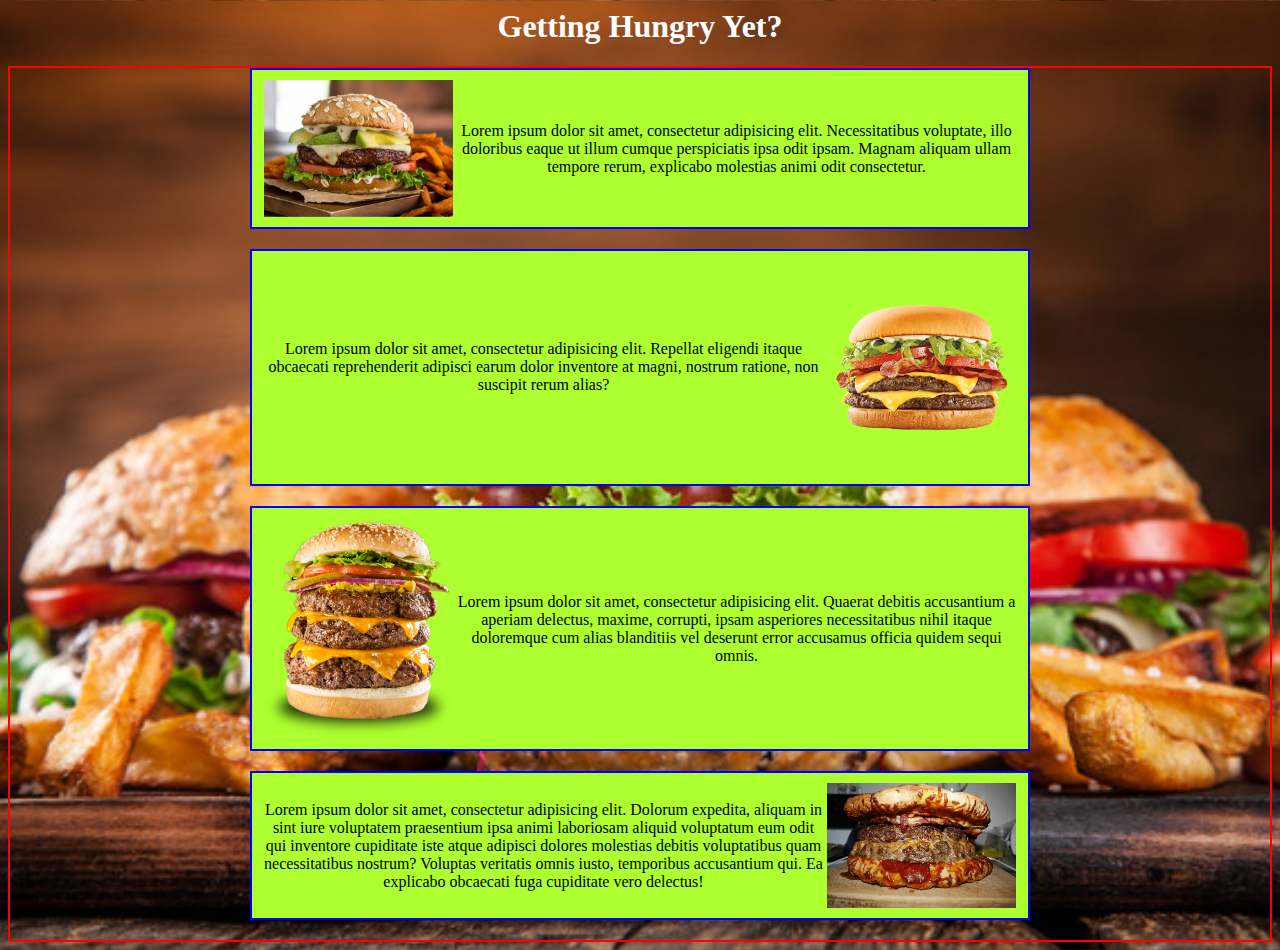
<file: addingStyle/index.html>
<html>
<head>
    <link rel="stylesheet" href="style.css">
</head>
<body>
    <div id="top">
        <h1>Getting Hungry Yet?</h1>
    </div>

    <div class="mainContent">
        <!--first burger-->
        <div class="singleBurger">
            <img src="assets/veggie.jpg">
            <p>Lorem ipsum dolor sit amet, consectetur adipisicing elit. Necessitatibus voluptate, illo doloribus eaque ut illum cumque perspiciatis ipsa odit ipsam. Magnam aliquam ullam tempore rerum, explicabo molestias animi odit consectetur.</p>
        </div>

        <!--2nd burger-->
        <div class="singleBurger">
            <p>Lorem ipsum dolor sit amet, consectetur adipisicing elit. Repellat eligendi itaque obcaecati reprehenderit adipisci earum dolor inventore at magni, nostrum ratione, non suscipit rerum alias?</p>
            <img src="assets/double.png">
        </div>

        <!--3rd burger-->
        <div class="singleBurger">
            <img src="assets/triple.png">
            <p>Lorem ipsum dolor sit amet, consectetur adipisicing elit. Quaerat debitis accusantium a aperiam delectus, maxime, corrupti, ipsam asperiores necessitatibus nihil itaque doloremque cum alias blanditiis vel deserunt error accusamus officia quidem sequi omnis.</p>
        </div>
        <!--4th burger-->
        <div class="singleBurger">
            <p>Lorem ipsum dolor sit amet, consectetur adipisicing elit. Dolorum expedita, aliquam in sint iure voluptatem praesentium ipsa animi laboriosam aliquid voluptatum eum odit qui inventore cupiditate iste atque adipisci dolores molestias debitis voluptatibus quam necessitatibus nostrum? Voluptas veritatis omnis iusto, temporibus accusantium qui. Ea explicabo obcaecati fuga cupiditate vero delectus!</p>
            <img src="assets/pizza-burger.jpg">
        </div>
    </div>
</body>
</html>
</file>
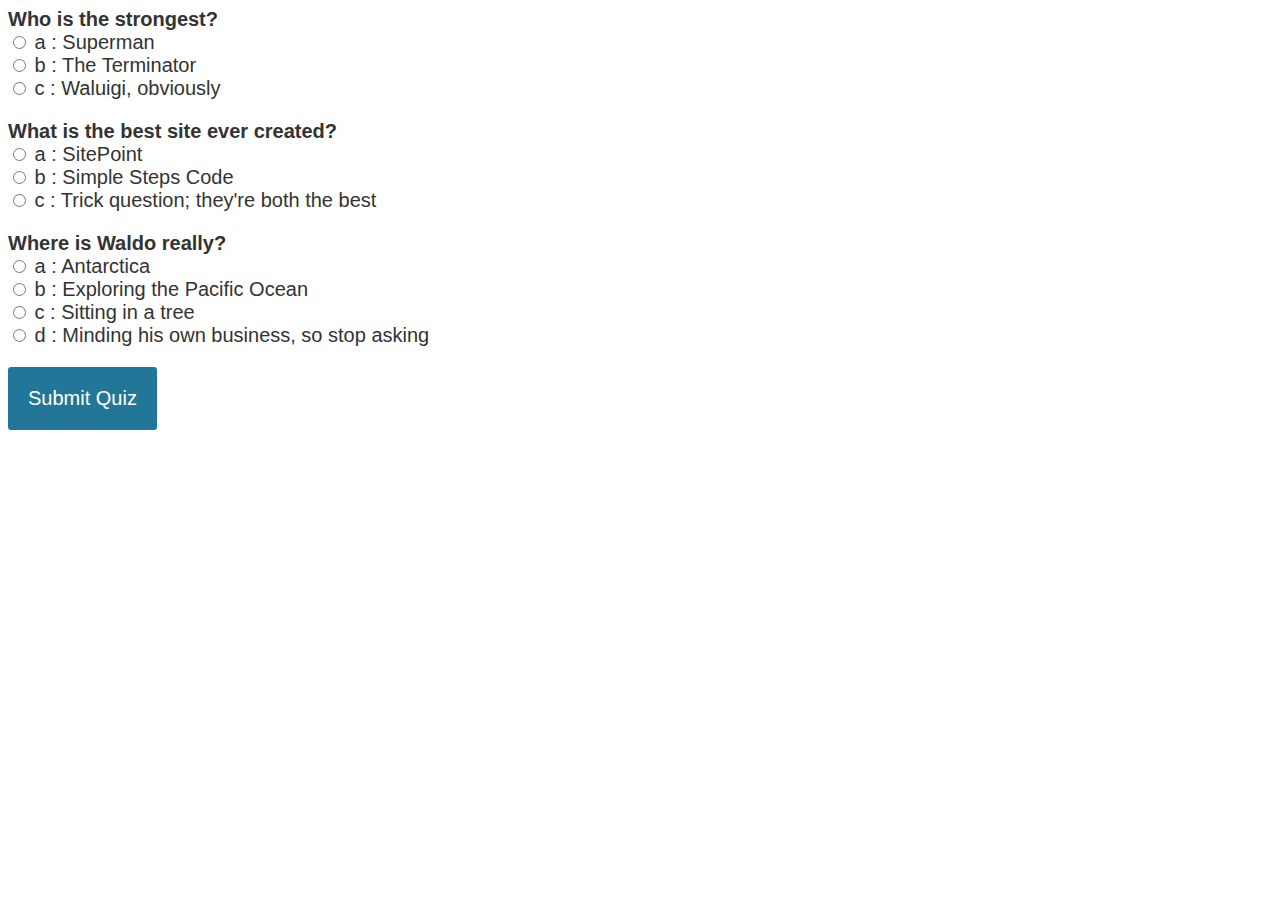
<file: jsQuiz/index.html>
<html>

<head>
    <link rel="stylesheet" href="style.css">
    <script src="main.js"></script>
</head>

<body onload="dothething()">
    <div id="quiz"></div>
    <button id="submit">Submit Quiz</button>
    <div id="results"></div>
</body>

</html>
</file>
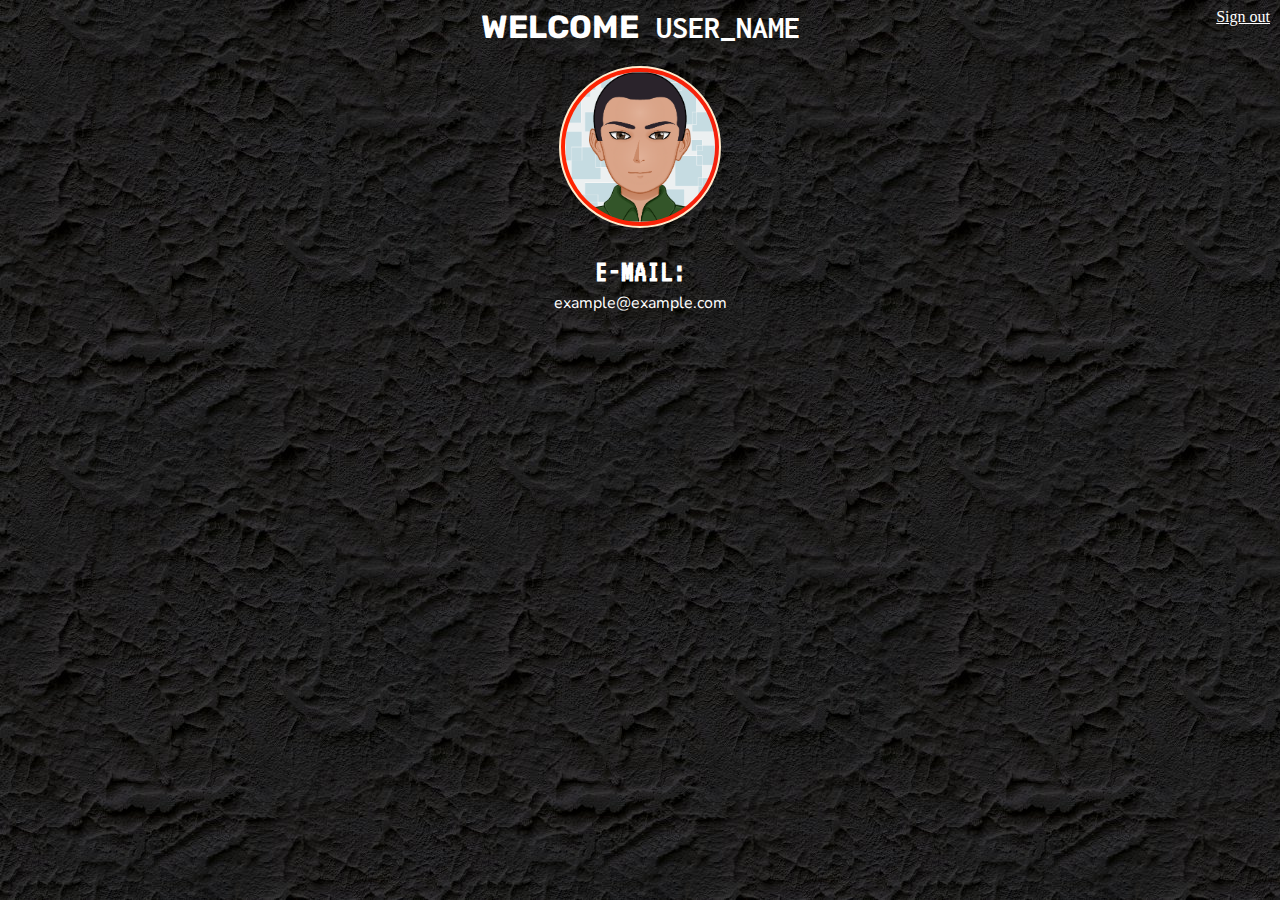
<file: oauthExample-gh-pages/index.html>
<!DOCTYPE html>
<html lang="en">
<head>
    <meta charset="UTF-8">
    <meta name="viewport" content="width=device-width, initial-scale=1.0">
    <meta http-equiv="X-UA-Compatible" content="ie=edge">
    <title>myOAuth</title>

    <!--Reference platform.js library here-->
    <script src="https://apis.google.com/js/platform.js" async defer></script>

    <!--Reference Client ID in meta tag here-->
    <meta name="google-signin-client_id" content="550028321210-rbssl0mdv75th7hhfjqvv8qo2kgmm1ev.apps.googleusercontent.com">

    <!--jquery-->
    <script src="https://cdnjs.cloudflare.com/ajax/libs/jquery/3.2.1/jquery.min.js"></script>

    <!--custom files-->
    <script src="lib/js/main.js"></script>
    <link rel="stylesheet" href="lib/css/style.css">
</head>
<body>
    <div class="signs">
        <div class="g-signin2" data-onsuccess="onSignIn"></div>
        <a href="#" class="signOut" onclick="onSignOut();">Sign out</a>
    </div>


    <div class ="mainContainer">
        <!--Text greeting user-->
        <header>
            <h1>WELCOME <span class="userName">USER_NAME</span></h1>    
        </header>

        <!--Populate section with user data-->
        <section>
            <!--picture-->
            <div class = "userImg">
                <img src="assets/placeholder.png">
            </div>

            <!--User Data-->
            <div class="userData">
                <h2>E-MAIL:</h2>
                <p class="email">example@example.com</p>
            </div>
        </section>
    </div>
</body>
</html>
</file>
<file: addingStyle/style.css>
body{
    background-image: url("./assets/topper.jpg");
    background-size: cover;
    background-position: center;
    text-align: center;
}

.singleBurger{
    border: solid 2px blue; 
    background-color: greenyellow;
    width: 60%;
    margin-left: auto;
    margin-right: auto;
    margin-bottom: 20px;
    padding: 10px;
}

.mainContent{
    border: solid 2px red;
}

#top{
    color: white;
}

img{
    width: 25%;
    vertical-align: middle;
}

p{
    width: 74%;
    vertical-align: middle;
    display: inline-block;
}
</file>
<file: jsQuiz/style.css>
body{
    font-size: 20px;
    font-family: sans-serif;
    color: #333;
}
.question{
    font-weight: 600;
}
.answers {
  margin-bottom: 20px;
}
.answers label{
  display: block;
}
#submit{
    font-family: sans-serif;
    font-size: 20px;
    background-color: #279;
    color: #fff;
    border: 0px;
    border-radius: 3px;
    padding: 20px;
    cursor: pointer;
    margin-bottom: 20px;
}
#submit:hover{
    background-color: #38a;
}
</file>
<file: oauthExample-gh-pages/lib/css/style.css>
/*GOOGLE FONTS*/
@import url('https://fonts.googleapis.com/css?family=Inconsolata|Nunito|Rubik|VT323');
/*font-family: 'Rubik', sans-serif;*/
/*font-family: 'Inconsolata', monospace;*/
/*font-family: 'VT323', monospace;*/
/*font-family: 'Nunito', sans-serif;*/

body{
    text-align: center;
    background-image: url("../../assets/wall.jpg");
    background-repeat: repeat;
    color: white;
}

h1{
    font-family: 'Rubik', sans-serif;
    width: 50%;
    margin: 0 auto 20px auto;    
}
span{
    font-family: 'Inconsolata', monospace;
    padding-left: 10px;
}

h2{
    font-family: 'VT323', monospace;   
    font-size: 2em;
    margin-bottom: 0;
}

p{
    font-family: 'Nunito', sans-serif;    
    margin-top: 5px;
}

img{
    border-radius: 50%;
    width:150px;
}

.g-signin2{
    position: absolute;
    top: 50%;
    left: 50%;
}

.signOut{
    position: absolute;
    right: 10px;
    color:white;
}

.userData{
    width: 200px;
    margin: 0 auto;
}

.userImg{
    border: 2px solid blanchedalmond;
    border-radius: 50%;
    width:150px;
    height:150px;
    padding:4px;
    margin: 0 auto;
    background-color: rebeccapurple;

    /*Rainbow effect taken from https://codepen.io/nohoid/pen/kIfto*/
    background: linear-gradient(90deg, #ff2400, #e81d1d, #e8b71d, #e3e81d, #1de840, #1ddde8, #2b1de8, #dd00f3, #dd00f3);
    background-size: 1800% 1800%;
    animation: rainbow 18s ease infinite;
}

@keyframes rainbow { 
    0%{background-position:0% 82%}
    50%{background-position:100% 19%}
    100%{background-position:0% 82%}
}

.hidden{
    display: none;
}
</file>
